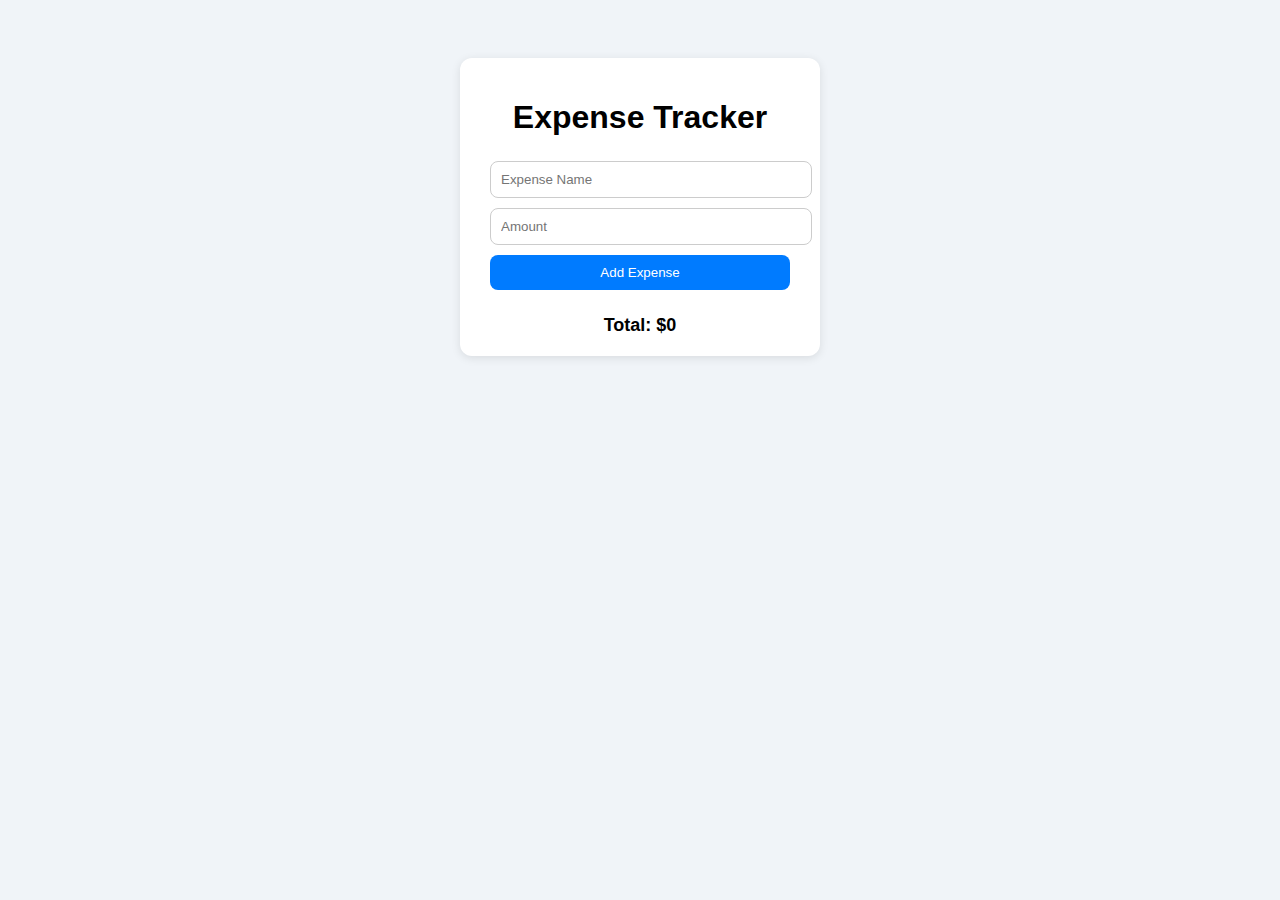
<file: index.html>
<!DOCTYPE html> 
<html lang="en"> 
<head> 
  <meta charset="UTF-8" /> 
  <meta name="viewport" content="width=device-width, initial-scale=1.0"/> 
  <title>Expense Tracker</title> 
  <link rel="stylesheet" href="style.css" /> 
</head> 
<body> 
  <div class="container"> 
    <h1>Expense Tracker</h1> 
    <form id="expense-form"> 
      <input type="text" id="expense-name" placeholder="Expense Name" required /> 
      <input type="number" id="expense-amount" placeholder="Amount" required /> 
      <button type="submit">Add Expense</button> 
    </form> 
 
    <ul id="expense-list"></ul> 
 
    <div class="total"> 
      Total: $<span id="total-amount">0</span> 
    </div> 
  </div> 
 
  <script src="script.js"></script> 
</body> 
</html>
</file>
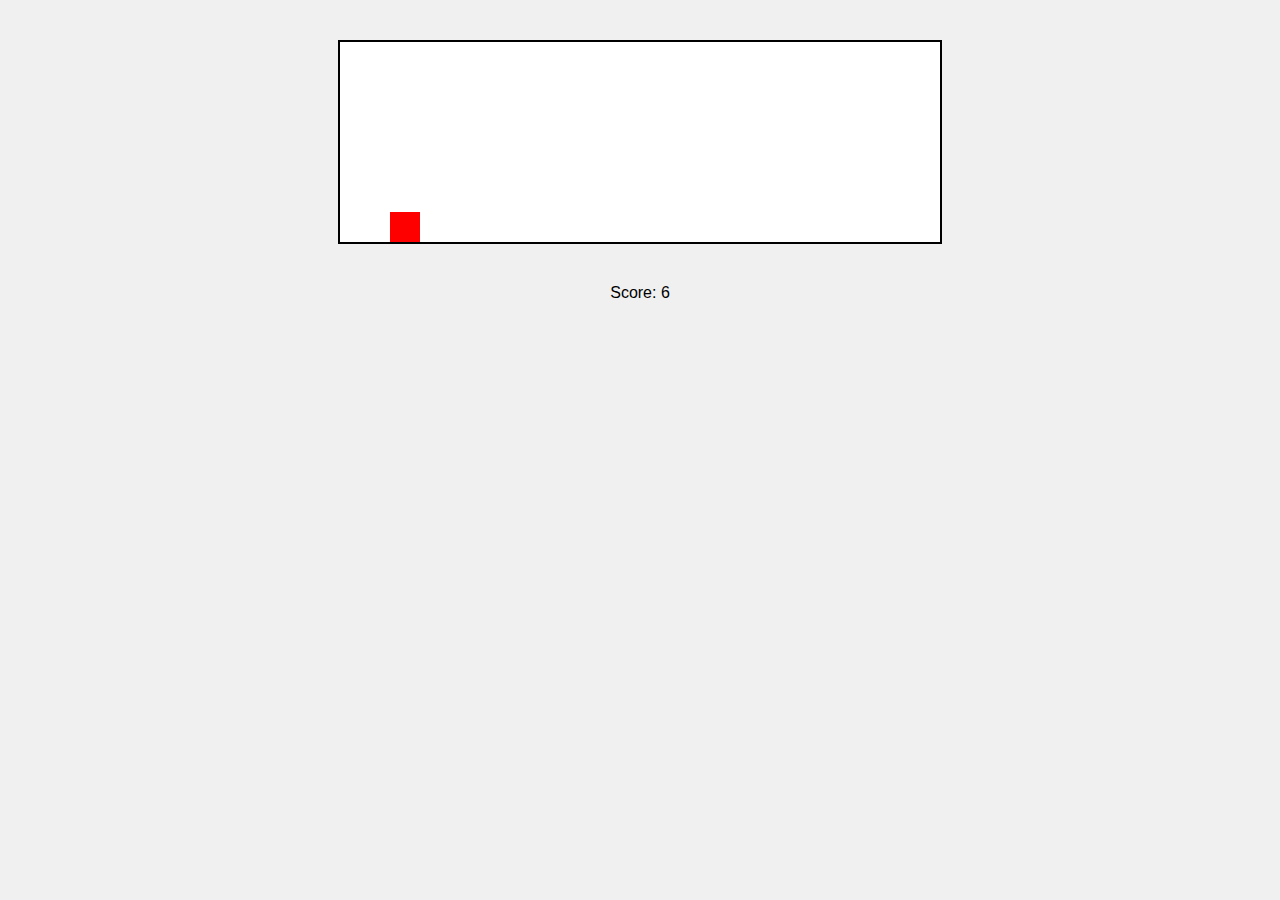
<file: running game/index.html>
<!DOCTYPE html>
<html lang="en">
<head>
  <meta charset="UTF-8" />
  <meta name="viewport" content="width=device-width, initial-scale=1" />
  <title>Running Game</title>
  <link rel="stylesheet" href="style.css" />
</head>
<body>
  <div id="game">
    <div id="character"></div>
    <div id="block"></div>
  </div>
  <p>Score: <span id="score">0</span></p>
  <p id="gameOverMsg"></p>
  <button id="restartBtn" onclick="restartGame()">Restart</button>

  <script src="script.js"></script>
</body>
</html>
</file>
<file: style.css>
body { 
    font-family: 'Segoe UI', sans-serif; 
    background: #f0f4f8; 
    display: flex; 
    justify-content: center; 
    padding-top: 50px; 
  } 
   
  .container { 
    background: #fff; 
    padding: 20px 30px; 
    border-radius: 12px; 
    box-shadow: 0 2px 10px rgba(0,0,0,0.1); 
    width: 300px; 
  } 
   
  h1 { 
    text-align: center; 
    margin-bottom: 20px; 
  } 
   
  form input, form button { 
    width: 100%; 
    padding: 10px; 
    margin: 5px 0; 
    border-radius: 8px; 
    border: 1px solid #ccc; 
  } 
   
  form button { 
    background: #007bff; 
    color: white; 
    border: none; 
    cursor: pointer; 
  } 
   
  form button:hover { 
    background: #0056b3; 
  } 
   
  #expense-list { 
    list-style: none; 
    padding: 0; 
    margin: 20px 0; 
  } 
   
  #expense-list li { 
    display: flex; 
    justify-content: space-between; 
    background: #eee; 
    padding: 8px; 
    border-radius: 6px; 
    margin-bottom: 6px; 
  } 
   
  .total { 
    text-align: center; 
    font-weight: bold; 
    font-size: 18px; 
  }
</file>
<file: running game/style.css>
body {
  margin: 0;
  padding: 0;
  text-align: center;
  font-family: Arial, sans-serif;
  background-color: #f0f0f0;
}

#game {
  width: 600px;
  height: 200px;
  border: 2px solid black;
  background-color: white;
  margin: 40px auto;
  position: relative;
  overflow: hidden;
}

#character {
  width: 30px;
  height: 30px;
  background-color: red;
  position: absolute;
  bottom: 0;
  left: 50px;
}

.jump {
  animation: jump 0.5s linear;
}

@keyframes jump {
  0%   { bottom: 0; }
  50%  { bottom: 100px; }
  100% { bottom: 0; }
}

#block {
  width: 30px;
  height: 30px;
  background-color: green;
  position: absolute;
  bottom: 0;
  right: -30px;
  animation: blockMove 1.5s linear infinite;
}

@keyframes blockMove {
  0%   { right: -30px; }
  100% { right: 630px; }
}

#gameOverMsg {
  color: red;
  font-size: 20px;
  font-weight: bold;
}

#restartBtn {
  display: none;
  padding: 10px 20px;
  font-size: 16px;
  background-color: #800000;
  color: white;
  border: none;
  border-radius: 4px;
  cursor: pointer;
}

#restartBtn:hover {
  background-color: #a00000;
}
</file>
